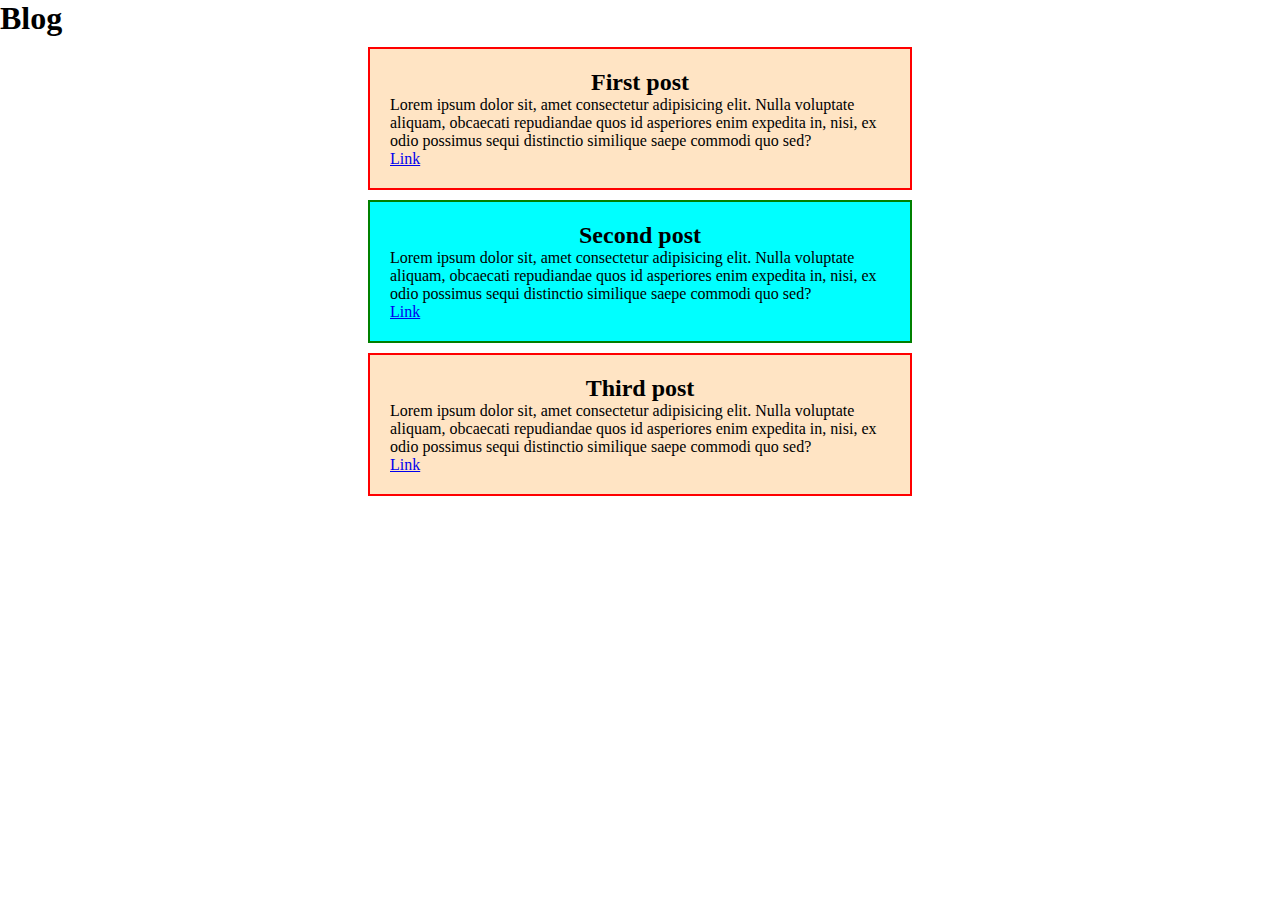
<file: It lessons/lesson_2/index.html>
<!DOCTYPE html>
<html lang="en">
<head>
  <meta charset="UTF-8">
  <meta name="viewport" content="width=device-width, initial-scale=1.0">
  <title>Document</title>
  <link rel="stylesheet" href="./css/style.css">
</head>
<body>
  <!-- <p>Lorem ipsum, dolor sit amet consectetur adipisicing elit. Aliquid esse vero animi. Fugiat laborum, nulla esse molestiae adipisci odio quis quos magni culpa odit, omnis incidunt quod architecto! Sunt, deserunt.</p>

  <a href="#">test link</a> -->


  <h1>Blog</h1>

  <div class="blog_post">
    <h2>First post</h2>
    <p>Lorem ipsum dolor sit, amet consectetur adipisicing elit. Nulla voluptate aliquam, obcaecati repudiandae quos id asperiores enim expedita in, nisi, ex odio possimus sequi distinctio similique saepe commodi quo sed?</p>
    <a href="#">Link</a>
  </div>

  <div class="blog_post second_post">
    <h2>Second post</h2>
    <p>Lorem ipsum dolor sit, amet consectetur adipisicing elit. Nulla voluptate aliquam, obcaecati repudiandae quos id asperiores enim expedita in, nisi, ex odio possimus sequi distinctio similique saepe commodi quo sed?</p>
    <a href="#">Link</a>
  </div>

  <div class="blog_post">
    <h2>Third post</h2>
    <p>Lorem ipsum dolor sit, amet consectetur adipisicing elit. Nulla voluptate aliquam, obcaecati repudiandae quos id asperiores enim expedita in, nisi, ex odio possimus sequi distinctio similique saepe commodi quo sed?</p>
    <a href="#">Link</a>
  </div>
</body>
</html>
</file>
<file: It lessons/lesson_2/css/style.css>
* {
  margin: 0;
  padding: 0;
}

p {
  /* border: 1px solid red;
  border-right-width: 2px;
  border-right-style: solid;
  border-right-color: red;

  padding: 5px;
  margin: 10px; */
}


.blog_post {
  border: 2px solid red;
  padding: 20px;
  background-color: bisque;
  margin: 10px auto;

  width: 500px;
}

.blog_post h2 {
  text-align: center;
}

.second_post {
  background-color: aqua;
  border: 2px solid green;
}
</file>
